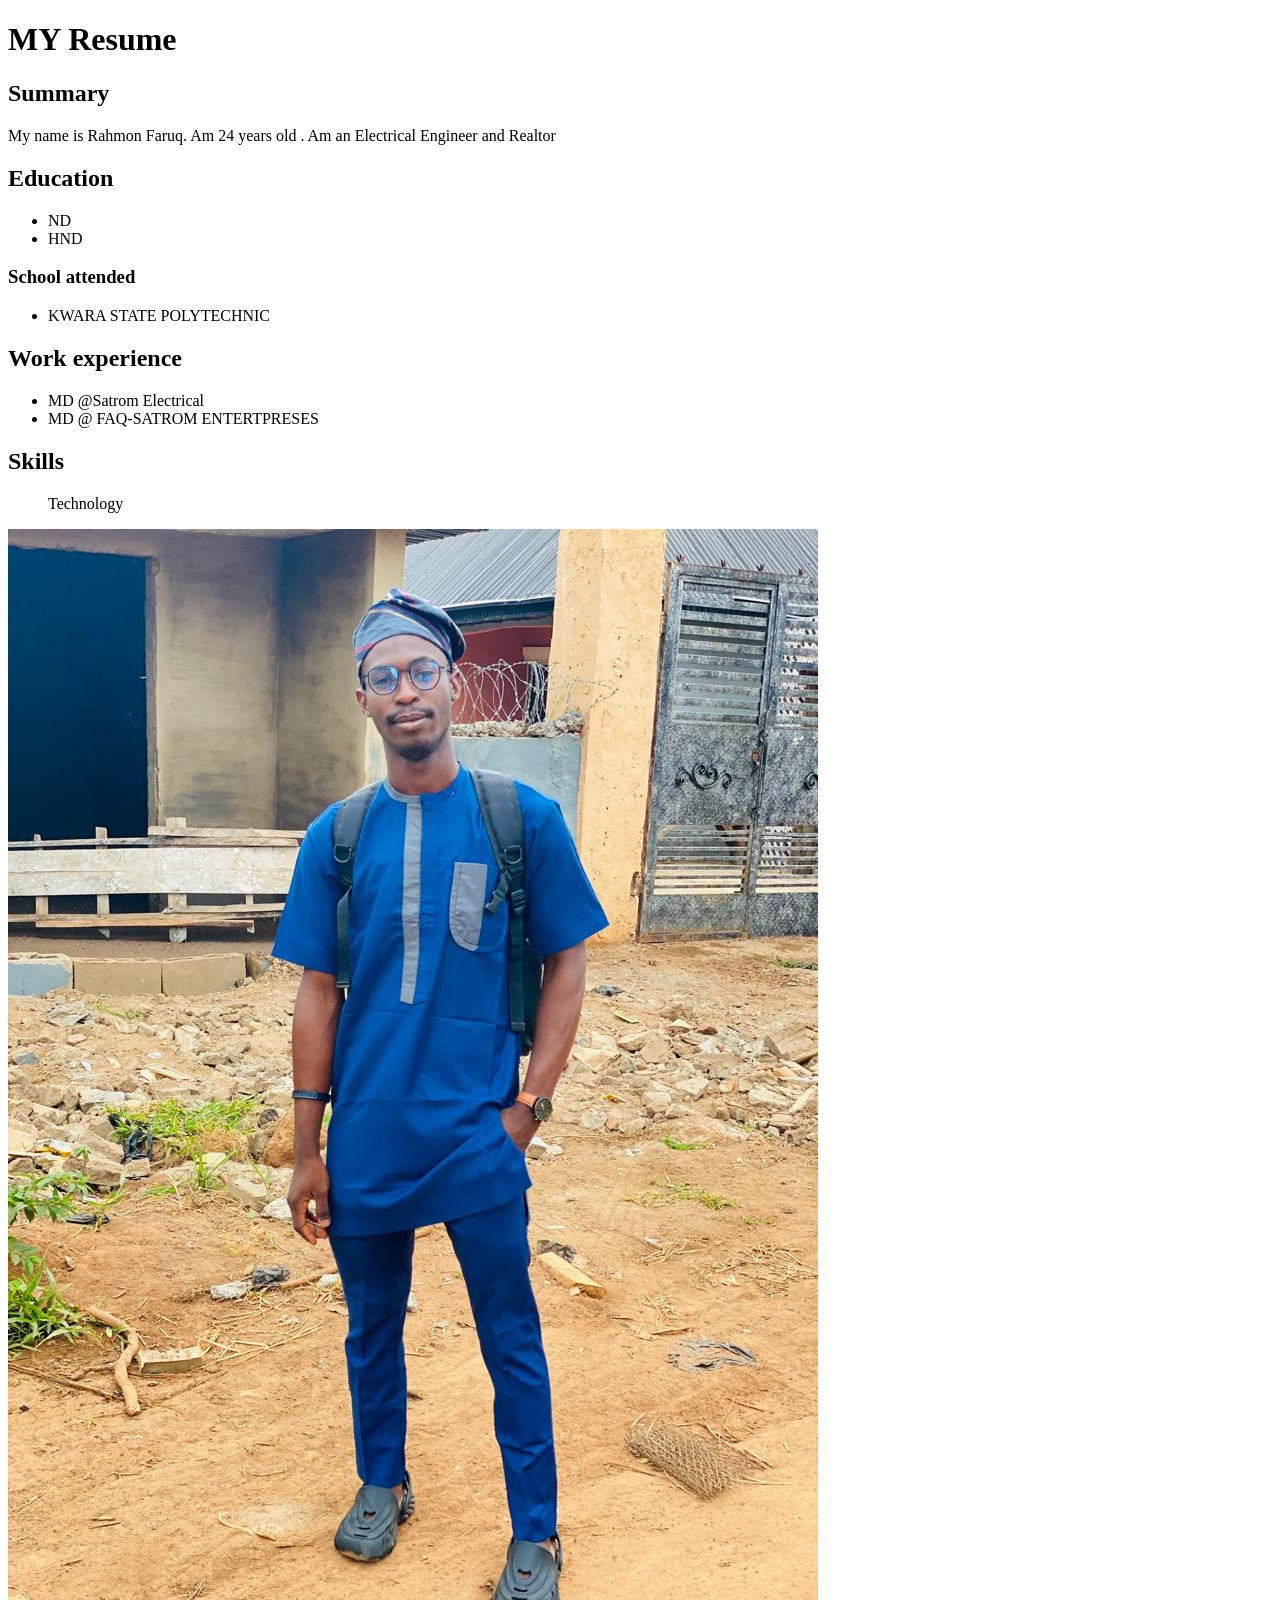
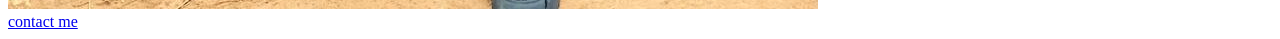
<file: index.html>
<!DOCTYPE html>
<html lang="en">
<head>
    <meta charset="UTF-8">
    <meta name="viewport" content="width=device-width, initial-scale=1.0">
    <title>My Resume</title>
</head>
<body>
    <h1>MY Resume</h1>
    <h2>Summary</h2>
    <p>My name is Rahmon Faruq. Am 24 years old . Am an Electrical Engineer and Realtor</p>
    <h2>Education</h2>
<ul>
    <li>ND</li>
    <li>HND</li>
</ul>
<h3>School attended</h3>
<ul>
    <li>KWARA STATE POLYTECHNIC</li>
</ul>
<h2>Work experience</h2>
<ul>
    <li>MD @Satrom Electrical</li>
    <li>MD @ FAQ-SATROM ENTERTPRESES</li>
</ul>
<h2>Skills</h2>
<ul>Technology</ul>
<img src="faq.jpg" alt="faq"><br>
<a href="contact.html" target="_blank">contact me</a>
</body>
</html>
</file>
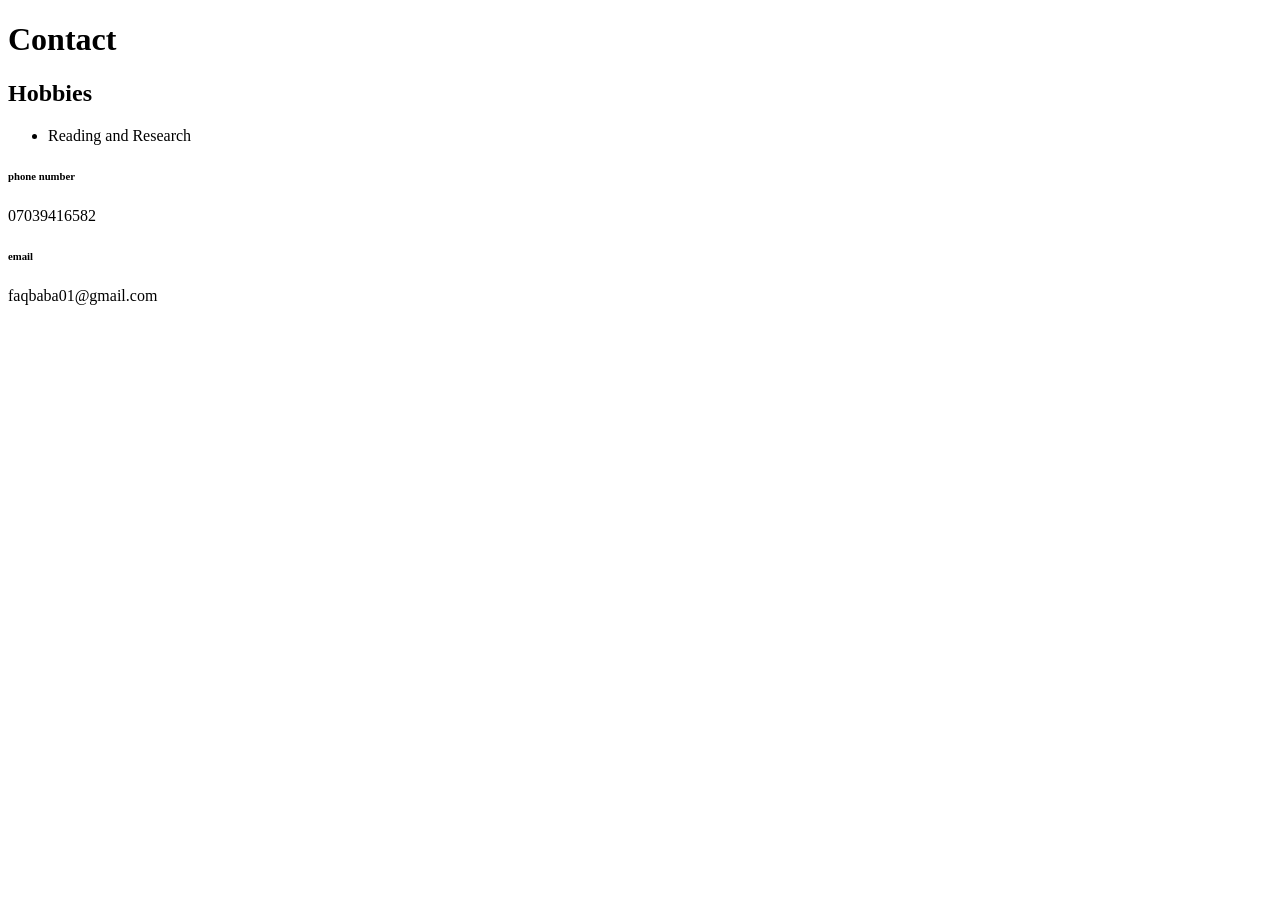
<file: contact.html>
<!DOCTYPE html>
<html lang="en">
<head>
    <meta charset="UTF-8">
    <meta name="viewport" content="width=device-width, initial-scale=1.0">
    <title>Contact Me</title>
</head>
<body>
    <h1>Contact</h1>
    <h2>Hobbies</h2>
    <ul>
        <li>Reading and Research</li>
    </ul>
    <h6>phone number</h6>
    <p>07039416582</p>
    <h6>email</h6>
    <p>faqbaba01@gmail.com</p>
</body>
</html>
</file>
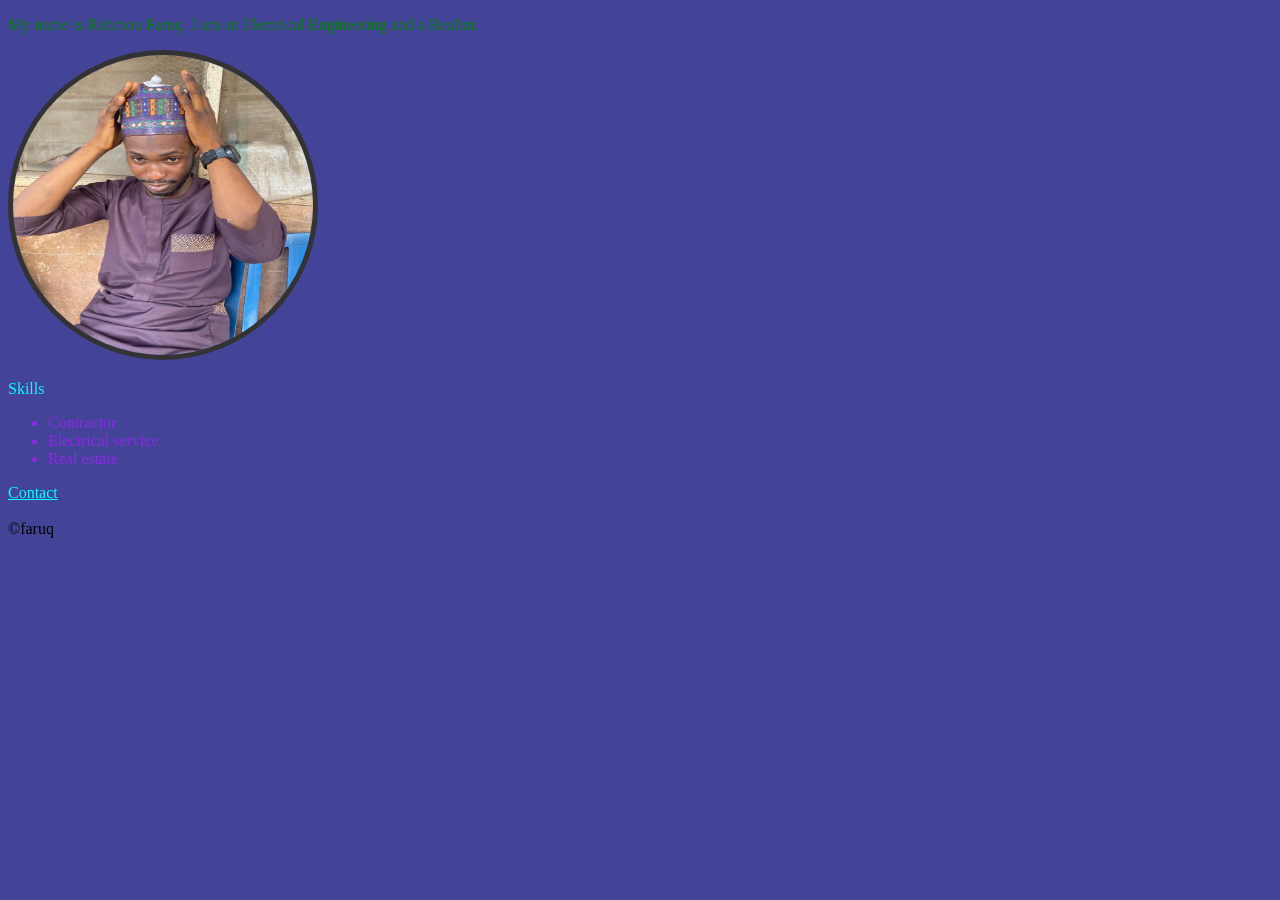
<file: faruq.html>
<!DOCTYPE html>
<html lang="en">
<head>
    <meta charset="UTF-8">
    <meta name="viewport" content="width=device-width, initial-scale=1.0">
    <title>Rahmon</title>
    <link rel="stylesheet" href="faruq.css">
</head>
<body>
    <P class="p1">My name is Rahmon Faruq. I am an Electrical Engineering and a Realtor.</P>
    <img src="faruq. im.jpg" alt="Faruq">
    <p class="p2">Skills</p>
    <ul>
        <li>Contractor</li>
        <li>Electrical service</li>
        <li>Real estate</li>
    </ul>
    <a href="faruqcontact.html" target="_blank">Contact</a><br><br>
    <footer>&#169;faruq</footer>
</body>
</html>
</file>
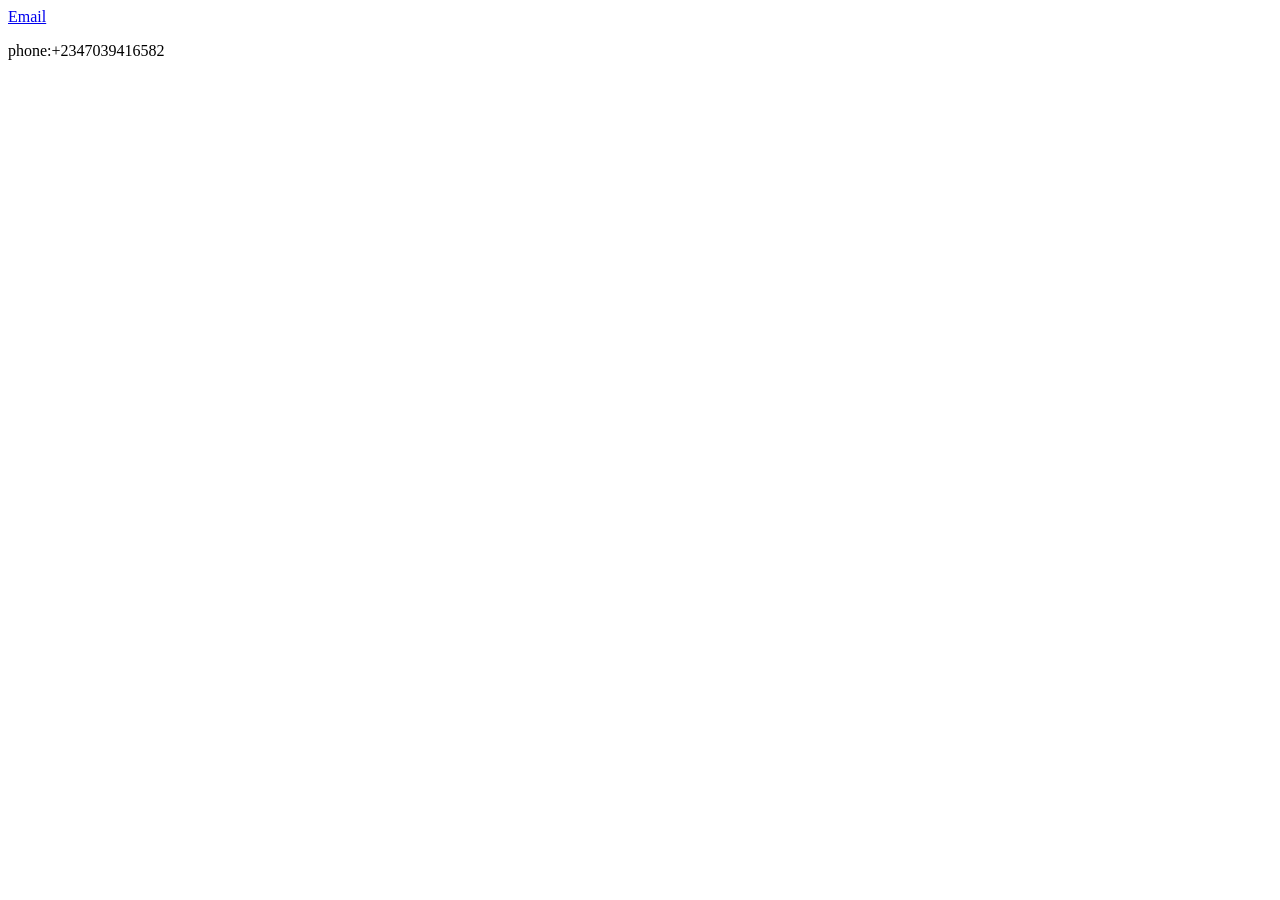
<file: faruqcontact.html>
<!DOCTYPE html>
<html lang="en">
<head>
    <meta charset="UTF-8">
    <meta name="viewport" content="width=device-width, initial-scale=1.0">
    <title>Document</title>
</head>
<body>
    <a href="malito:faqbaba01@gmail.com">Email</a>

    <p>phone:+2347039416582</p>
</body>
</html>
</file>
<file: faruq.css>
body{
    background-color: rgb(67, 67, 152);
}
img{
    height: 300px;
    width: 300px;
    border-radius: 50%;
    border:5px solid #333 ;
}
ul{
    color: blueviolet;
}
a{
    color: aqua;
}
.p1{
    color: green;
}
.p2{
    color: cyan;
}
</file>
